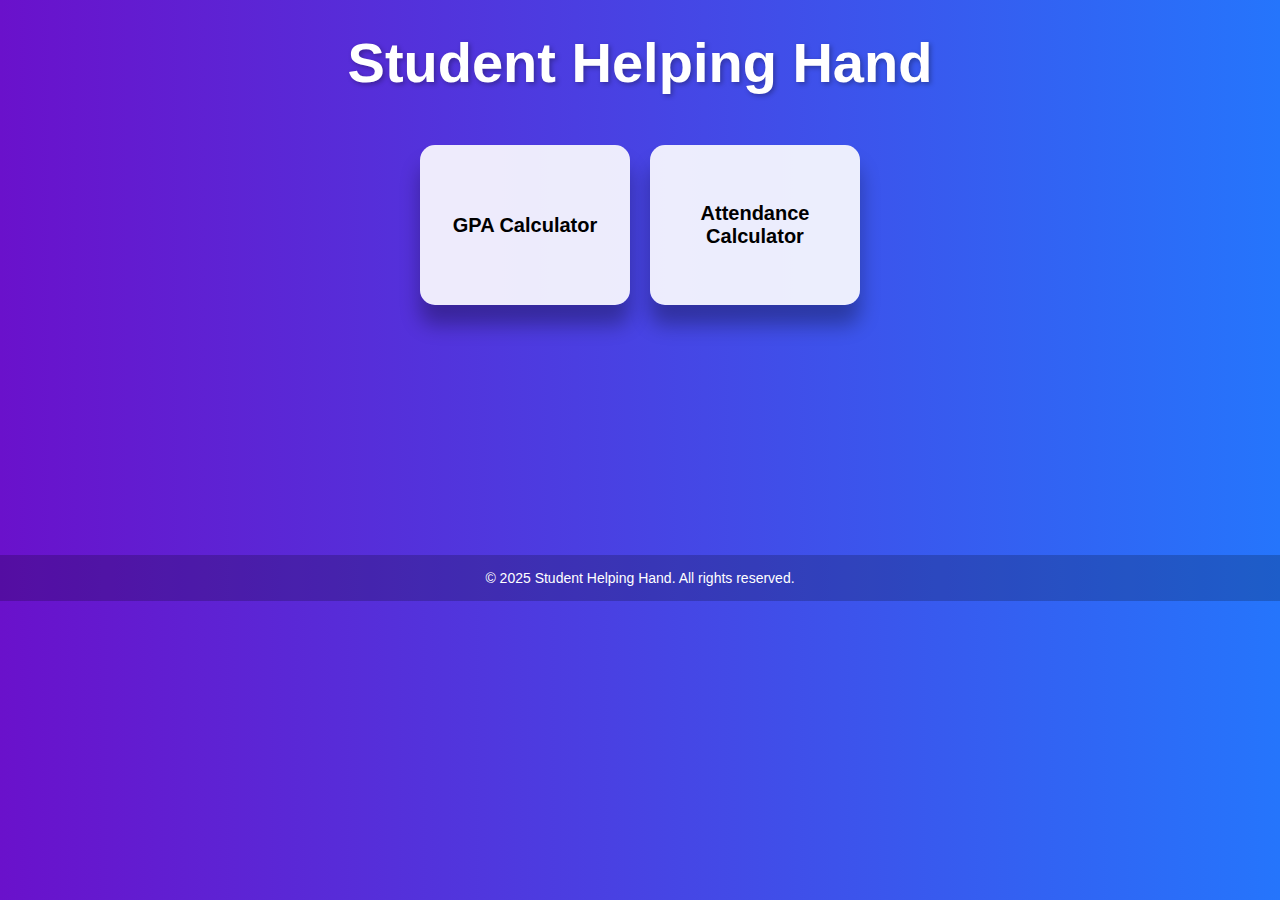
<file: index.html>
<!DOCTYPE html>
<html lang="en">
<head>
    <meta name="viewport" content="width=device-width, initial-scale=1.0">
    <title>Student Helping Hand</title>
    <style>
        body {
            font-family: 'Poppins', sans-serif;
            text-align: center;
            background: linear-gradient(to right, #6a11cb, #2575fc);
            color: white;
            margin: 0;
            padding: 0;
        }
        h1 {
            color: white;
            margin-top: 30px;
            font-size: 56px;
            text-shadow: 2px 2px 5px rgba(0, 0, 0, 0.3);
        }
        .container {
            margin-top: 50px;
            display: flex;
            justify-content: center;
            flex-wrap: wrap;
            gap: 20px;
        }
        .icon {
            display: flex;
            flex-direction: column;
            align-items: center;
            justify-content: center;
            width: 150px;
            height: 100px;
            padding: 30px;
            background: rgba(255, 255, 255, 0.9);
            border-radius: 15px;
            box-shadow: 0 20px 20px rgba(0, 0, 0, 0.3);
            transition: transform 0.3s, box-shadow 0.3s;
            text-decoration: none;
            color: black;
        }
        .icon:hover {
            transform: scale(1.1);
            box-shadow: 0 15px 25px rgba(0, 0, 0, 0.4);
        }
        img {
            width: 80px;
            height: 80px;
            margin-bottom: 10px;
        }
        p {
            font-size: 20px;
            font-weight: bold;
        }
        .footer {
            margin-top: 250px;
            padding: 15px;
            background: rgba(0, 0, 0, 0.2);
            font-size: 14px;
        }
    </style>
</head>
<body>
    <h1>Student Helping Hand</h1>
    <div class="container">
        <a href="gpa.html" class="icon">
            <p>GPA Calculator</p>
        </a>
        <a href="attend.html" class="icon">
            <p>Attendance Calculator</p>
        </a>
    </div>
    <div class="footer">
        &copy; 2025 Student Helping Hand. All rights reserved.
    </div>
</body>
</html>
</file>
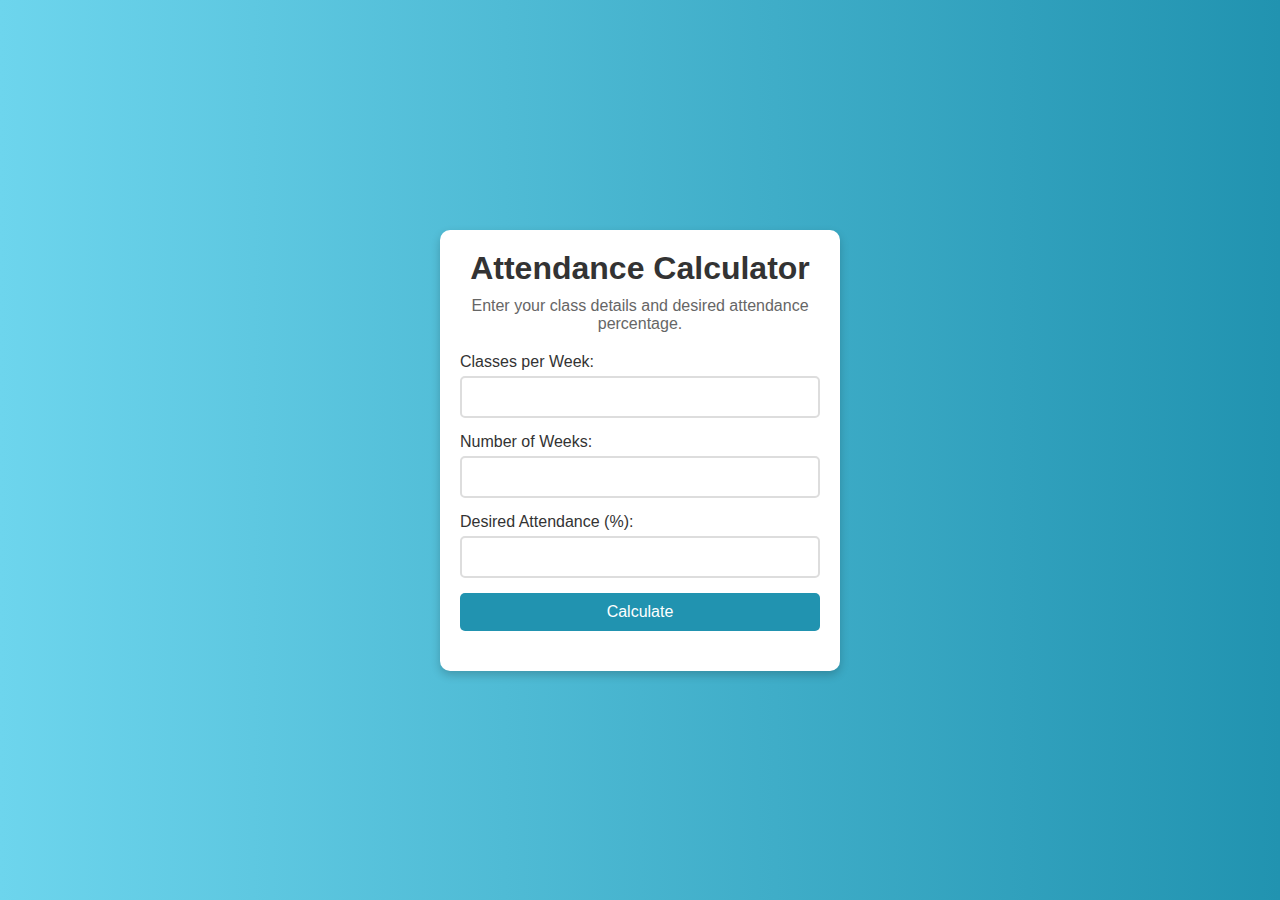
<file: attend.html>
<!DOCTYPE html>
<html lang="en">
<head>
    <meta charset="UTF-8">
    <meta name="viewport" content="width=device-width, initial-scale=1.0">
    <title>Attendance Calculator</title>
    <link rel="stylesheet" href="attend.css">
</head>
<body>
    <div class="container">
        <h1>Attendance Calculator</h1>
        <p>Enter your class details and desired attendance percentage.</p>
        
        <div class="input-group">
            <label for="classesPerWeek">Classes per Week:</label>
            <input type="number" id="classesPerWeek" min="1" required>
        </div>

        <div class="input-group">
            <label for="weeks">Number of Weeks:</label>
            <input type="number" id="weeks" min="1" required>
        </div>

        <div class="input-group">
            <label for="desiredPercentage">Desired Attendance (%):</label>
            <input type="number" id="desiredPercentage" min="1" max="100" required>
        </div>

        <button onclick="calculateAttendance()">Calculate</button>

        <div id="result"></div>
    </div>

    <script src="attend.js"></script>
</body>
</html>
</file>
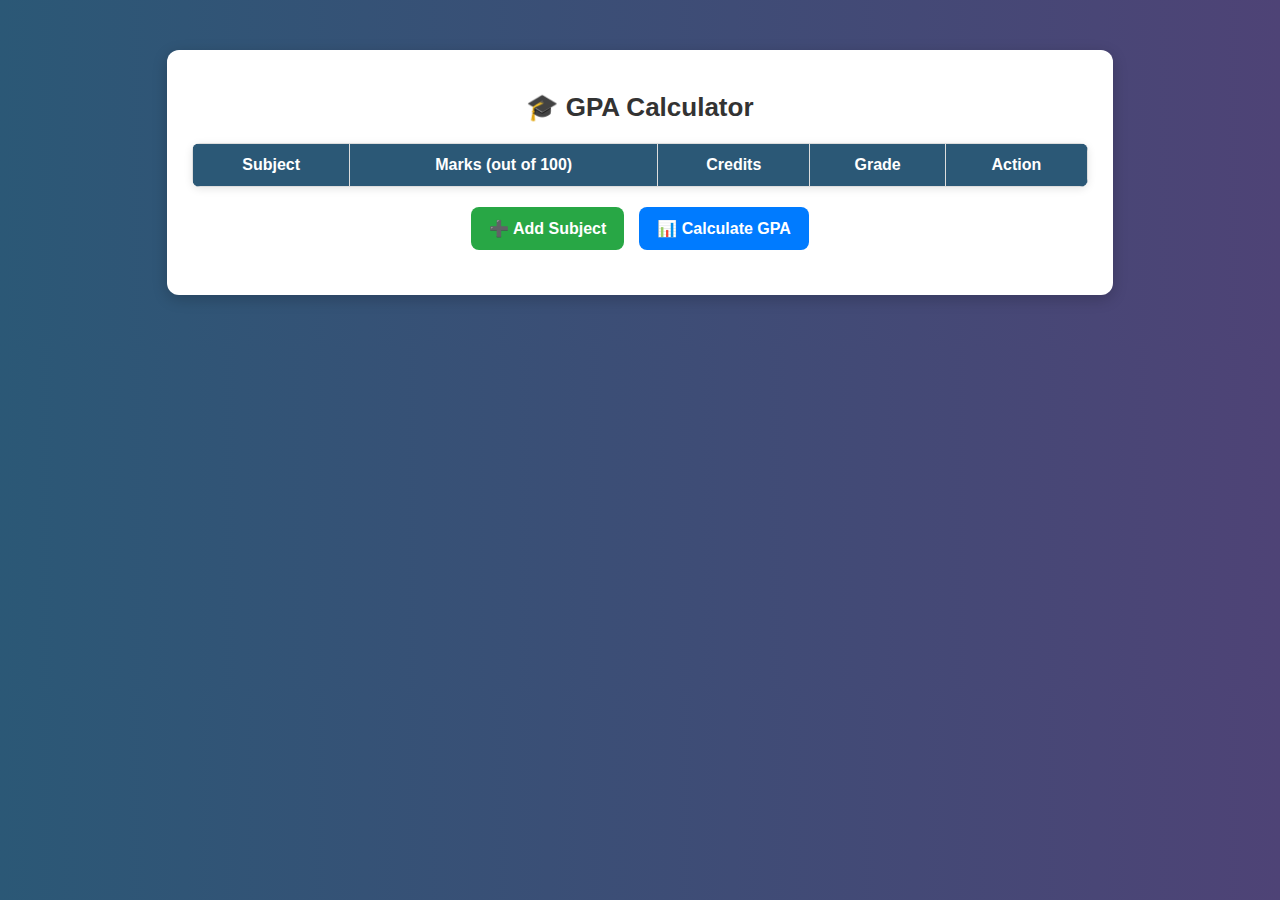
<file: gpa.html>
<!DOCTYPE html>
<html lang="en">
<head>
    <meta name="viewport" content="width=device-width, initial-scale=1.0">
    <title>GPA Calculator</title>
    <link rel="stylesheet" href="styles.css">
</head>
<body>
    <div class="container">
        <h1>🎓 GPA Calculator</h1>
        <table id="subjectsTable">
            <thead>
                <tr>
                    <th>Subject</th>
                    <th>Marks (out of 100)</th>
                    <th>Credits</th>
                    <th>Grade</th>
                    <th>Action</th>
                </tr>
            </thead>
            <tbody>
                <!-- Dynamic rows will be added here -->
            </tbody>
        </table>

        <div class="btn-group">
            <button class="add-btn" onclick="addSubject()">➕ Add Subject</button>
            <button class="calc-btn" onclick="calculateGPA()">📊 Calculate GPA</button>
        </div>
        
        <h2 id="result"></h2>
    </div>

    <script src="script.js"></script>
</body>
</html>
</file>
<file: attend.css>
/* General Styles */
* {
    margin: 0;
    padding: 0;
    box-sizing: border-box;
    font-family: 'Poppins', sans-serif;
}

body {
    background: linear-gradient(to right, #6dd5ed, #2193b0);
    display: flex;
    justify-content: center;
    align-items: center;
    height: 100vh;
}

.container {
    background: white;
    padding: 20px;
    border-radius: 10px;
    box-shadow: 0px 4px 10px rgba(0, 0, 0, 0.2);
    text-align: center;
    max-width: 400px;
    width: 100%;
}

h1 {
    color: #333;
    margin-bottom: 10px;
}

p {
    color: #666;
    margin-bottom: 20px;
}

/* Input Styles */
.input-group {
    margin-bottom: 15px;
    text-align: left;
}

label {
    display: block;
    font-size: 1em;
    color: #333;
    margin-bottom: 5px;
}

input {
    width: 100%;
    padding: 10px;
    border: 2px solid #ddd;
    border-radius: 5px;
    font-size: 1em;
    transition: 0.3s;
}

input:focus {
    border-color: #2193b0;
    outline: none;
}

/* Button Styles */
button {
    background: #2193b0;
    color: white;
    border: none;
    padding: 10px 15px;
    font-size: 1em;
    border-radius: 5px;
    cursor: pointer;
    transition: 0.3s;
    width: 100%;
}

button:hover {
    background: #0d74a5;
}

/* Result Display */
#result {
    margin-top: 20px;
    font-size: 1.2em;
    font-weight: bold;
    color: #333;
}
</file>
<file: styles.css>
/* General Styling */
body {
    font-family: 'Poppins', sans-serif;
    text-align: center;
    background: linear-gradient(to right, #2b5876, #4e4376);
    margin: 0;
    padding: 0;
}

/* Main Container */
.container {
    background: white;
    padding: 25px;
    width: 70%;
    margin: 50px auto;
    box-shadow: 0px 4px 15px rgba(0, 0, 0, 0.2);
    border-radius: 12px;
    animation: fadeIn 1s ease-in-out;
}

/* Title */
h1 {
    font-size: 26px;
    color: #333;
    margin-bottom: 20px;
}

/* Table Styling */
table {
    width: 100%;
    border-collapse: collapse;
    background: #fff;
    margin-bottom: 20px;
    box-shadow: 0px 2px 8px rgba(0, 0, 0, 0.1);
    border-radius: 8px;
    overflow: hidden;
}

th, td {
    padding: 12px;
    border: 1px solid #ddd;
    text-align: center;
}

th {
    background: #2b5876;
    color: white;
    font-weight: bold;
}

/* Input Fields */
input {
    width: 80px;
    padding: 8px;
    border: 2px solid #ccc;
    border-radius: 5px;
    text-align: center;
    transition: 0.3s;
}

input:focus {
    border-color: #2b5876;
    outline: none;
}

/* Button Group */
.btn-group {
    display: flex;
    justify-content: center;
    gap: 15px;
}

/* Buttons */
button {
    padding: 12px 18px;
    font-size: 16px;
    font-weight: bold;
    border: none;
    border-radius: 8px;
    cursor: pointer;
    transition: 0.3s;
}

/* Add Button */
.add-btn {
    background: #28a745;
    color: white;
}

.add-btn:hover {
    background: #218838;
}

/* Calculate Button */
.calc-btn {
    background: #007bff;
    color: white;
}

.calc-btn:hover {
    background: #0056b3;
}

/* Remove Button */
.delete-btn {
    background: #dc3545;
    color: white;
    padding: 8px 12px;
    border-radius: 5px;
}

.delete-btn:hover {
    background: #b02a37;
}

/* Result */
h2 {
    font-size: 24px;
    margin-top: 20px;
    color: #333;
}

/* Animations */
@keyframes fadeIn {
    from {
        opacity: 0;
        transform: translateY(-20px);
    }
    to {
        opacity: 1;
        transform: translateY(0);
    }
}

@media (max-width: 768px) {
    body {
        font-size: 16px; /* Make text readable */
        padding: 10px;
    }

    .container {
        width: 100%; /* Full width for smaller screens */
        padding: 10px;
    }

    button {
        width: 100%; /* Full-width buttons for better touch usability */
        font-size: 18px;
    }
}
</file>
